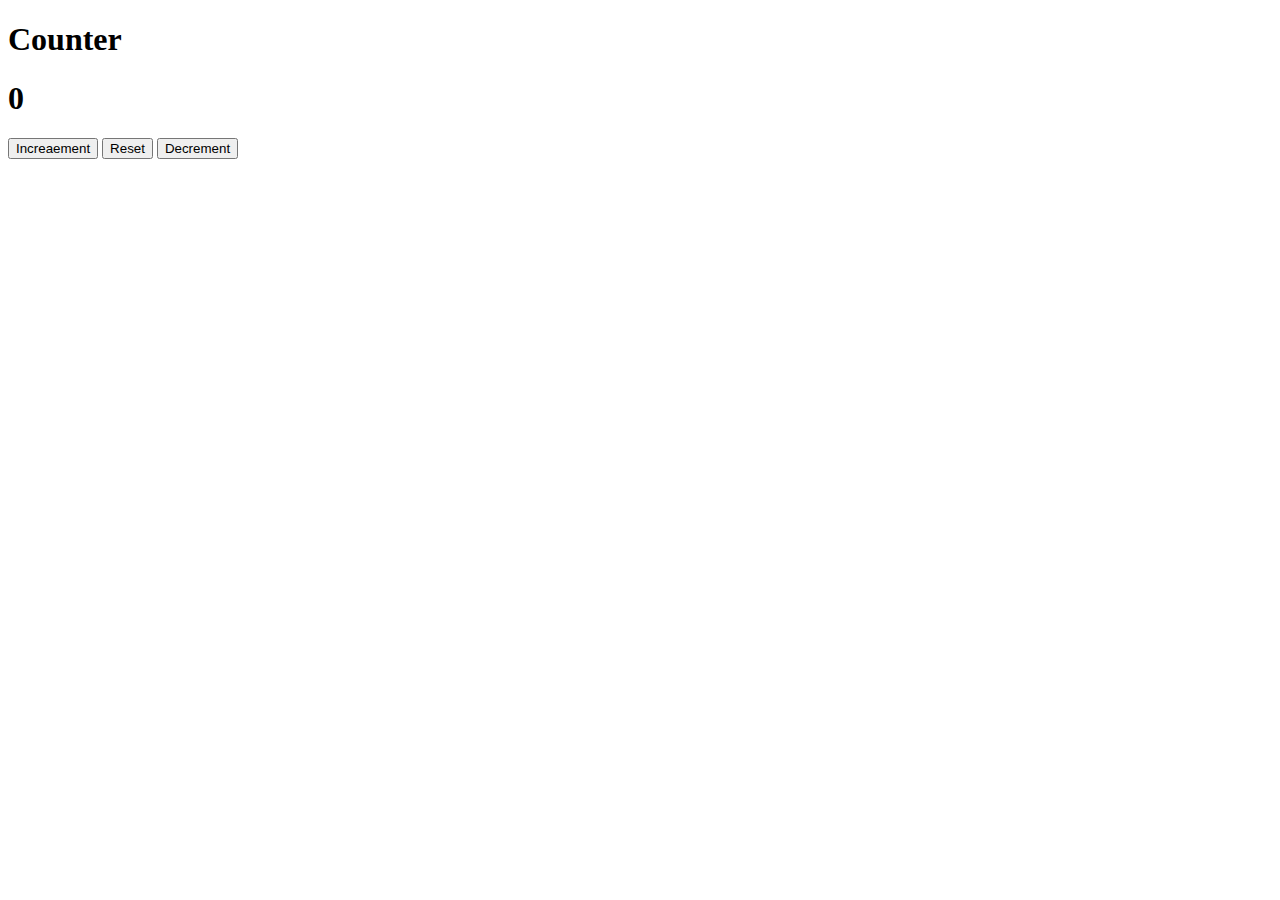
<file: counter/index.html>
<!DOCTYPE html>
<html lang="en">

<head>
    <meta charset="UTF-8">
    <meta name="viewport" content="width=device-width, initial-scale=1.0">
    <title>Document</title>
    <link href="https://cdn.jsdelivr.net/npm/bootstrap@5.3.2/dist/css/bootstrap.min.css" rel="stylesheet"
        integrity="sha384-T3c6CoIi6uLrA9TneNEoa7RxnatzjcDSCmG1MXxSR1GAsXEV/Dwwykc2MPK8M2HN" crossorigin="anonymous">
    <script src="https://cdn.jsdelivr.net/npm/bootstrap@5.3.2/dist/js/bootstrap.bundle.min.js"
        integrity="sha384-C6RzsynM9kWDrMNeT87bh95OGNyZPhcTNXj1NW7RuBCsyN/o0jlpcV8Qyq46cDfL"
        crossorigin="anonymous"></script>
</head>

<body>
    <div class="container mt-4 ">
        <div class="row">
            <div class="col-md-4 offset-4">
                <h1>Counter</h1>
            </div>

        </div>
        <div class="row">
            <div class="col-md-4 offset-4 mt-4">
                <h1 class="offset-1" id="counter">0</h1>
            </div>

        </div>
        <div class="row">
            <div class="col-md-4 offset-3 mt-4">
                <button class="btn btn-primary m-2" id="btn-+">Increaement</button>
                <button class="btn btn-primary m-2" id="btn-0">Reset</button>
                <button class="btn btn-primary m-2" id="btn--">Decrement</button>
            </div>

        </div>
    </div>
    <script>
        var count = 0
  var counter = document.getElementById("counter")
  console.log(counter)
var increment = document.getElementById("btn-+")
console.log(increment)
var Reset = document.getElementById("btn-0")
console.log(Reset)
var Decrement = document.getElementById("btn--")
console.log(Decrement)

increment.addEventListener("click",function(){
    counter.textContent = ++count
    if (count>0) {
                    counter.style.color = "green"
                }
               if(count==0)
               {
                counter.style.color = "black"
               }
})

Decrement.addEventListener("click",function(){
    counter.textContent = --count
    if(count<0) {
                    counter.style.color = "red"
                }
                if(count==0)
               {
                counter.style.color = "black"
               }
})

Reset.addEventListener("click",function(){
   count =0
   counter.textContent=count
   counter.style.color = "black"
})


    </script>
</body>

</html>
</file>
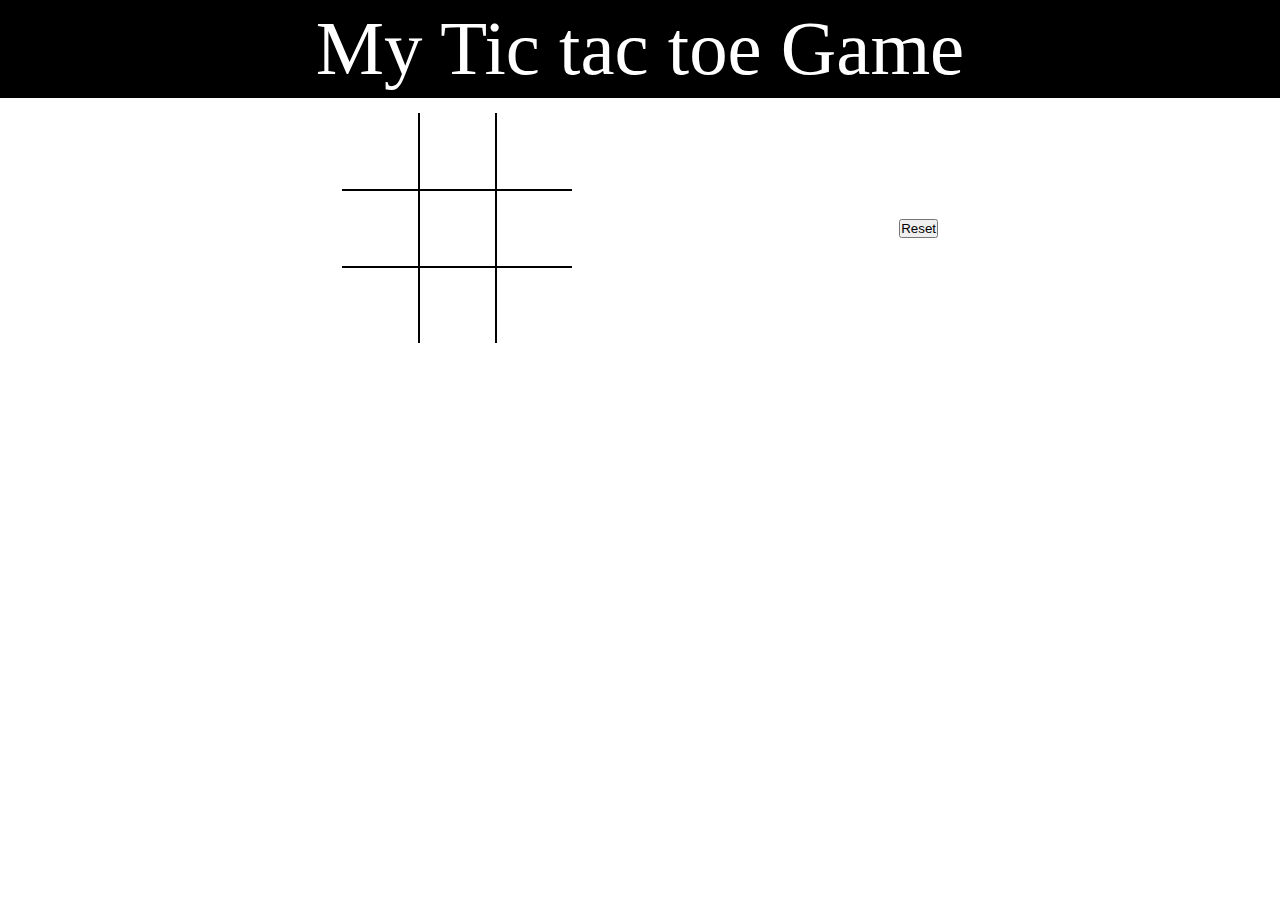
<file: cross round/index.html>
<!DOCTYPE html>
<html lang="en">

<head>
    <meta charset="UTF-8">
    <meta name="viewport" content="width=device-width, initial-scale=1.0">
    <title>Document</title>
</head>
<style>
    * {
        margin: 0;
        padding: 0;
    }

    .container {
        display: flex;
        justify-content: center;
        align-items: center;
        padding: 5px;
        background-color: black;
        color: white;
        font-size: 6vw;
    }

    .container-1 {
        display: flex;
        justify-content: space-evenly;
        align-items: center;
        padding: 5px;
        margin: 10px;

    }

    .cntainer-box {
        display: grid;
        grid-template-columns: repeat(3, 6vw);
        grid-template-rows: repeat(3, 6vw);
    }

    .box {
        border: 0.2px solid black;
        display: flex;
        justify-content: center;
        align-items: center;

    }

    .boxtext {
        font-size: 5vw;
    }

    .box:hover {
        background-color: rgb(199, 178, 219);
    }

    .b-r {
        border-right: 0;
    }

    .b-l {
        border-left: 0;
    }

    .b-t {
        border-top: 0;
    }

    .b-b {
        border-bottom: 0;
    }
</style>

<body>
    <div class="container">
        <p>My Tic tac toe Game</p>
    </div>

    <div class="container-1">
        <div class="cntainer-box">
            <div class="box b-t b-l"><span class="boxtext"></span></div>
            <div class="box b-t"><span class="boxtext"></span></div>
            <div class="box b-t b-r"><span class="boxtext"></span></div>
            <div class="box b-l"><span class="boxtext"></span></div>
            <div class="box"><span class="boxtext"></span></div>
            <div class="box b-r"><span class="boxtext"></span></div>
            <div class="box b-l b-b"><span class="boxtext"></span></div>
            <div class="box b-b"><span class="boxtext"></span></div>
            <div class="box b-b b-r"><span class="boxtext"></span></div>

        </div>
        <div class="game-start">
            <button id="btn-el">Reset</button>
            <div class="game-info"></div>
        </div>
    </div>
    <script>

       var turn = 'X'

       const  change =()=>{
               return turn=='X'?'0':'X'
       }


       const check =()=>{

        let boxtext = document.querySelectorAll('.boxtext')
       var checkwin = [
        [0, 1, 2],
        [3, 4, 5],
        [6, 7, 8],
        [0, 3, 6],
        [1, 4, 7],
        [2, 5, 8],
        [0, 4, 8],
        [2, 4, 6],
    ]

    checkwin.forEach(e=>{
             console.log(e)
             if (boxtext[e[0]].innerText === boxtext[e[1]].innerText && boxtext[e[2]].innerText === boxtext[e[1]].innerText && boxtext[e[0]].innerText !== '') {
            alert('win ' + boxtext[e[0]].innerText)
           }
          
    })
       }

       var boxel = document.querySelectorAll('.box')
       boxel.forEach(element=>{
       
        element.addEventListener('click',()=>{
            let boxtext = element.querySelector('.boxtext')
            console.log(boxtext)
            if(boxtext.innerText === '')
            {
                boxtext.innerText = turn
               
                turn = change()
            }
            check()
        })
       })

        
      var btn_el = document.getElementById('btn-el')
       btn_el.addEventListener('click' , ()=>{
        var boxel = document.querySelectorAll('.boxtext')
       boxel.forEach(element=>{
        element.innerText=""
       })
  
       })
       
    </script>
</body>

</html>
</file>
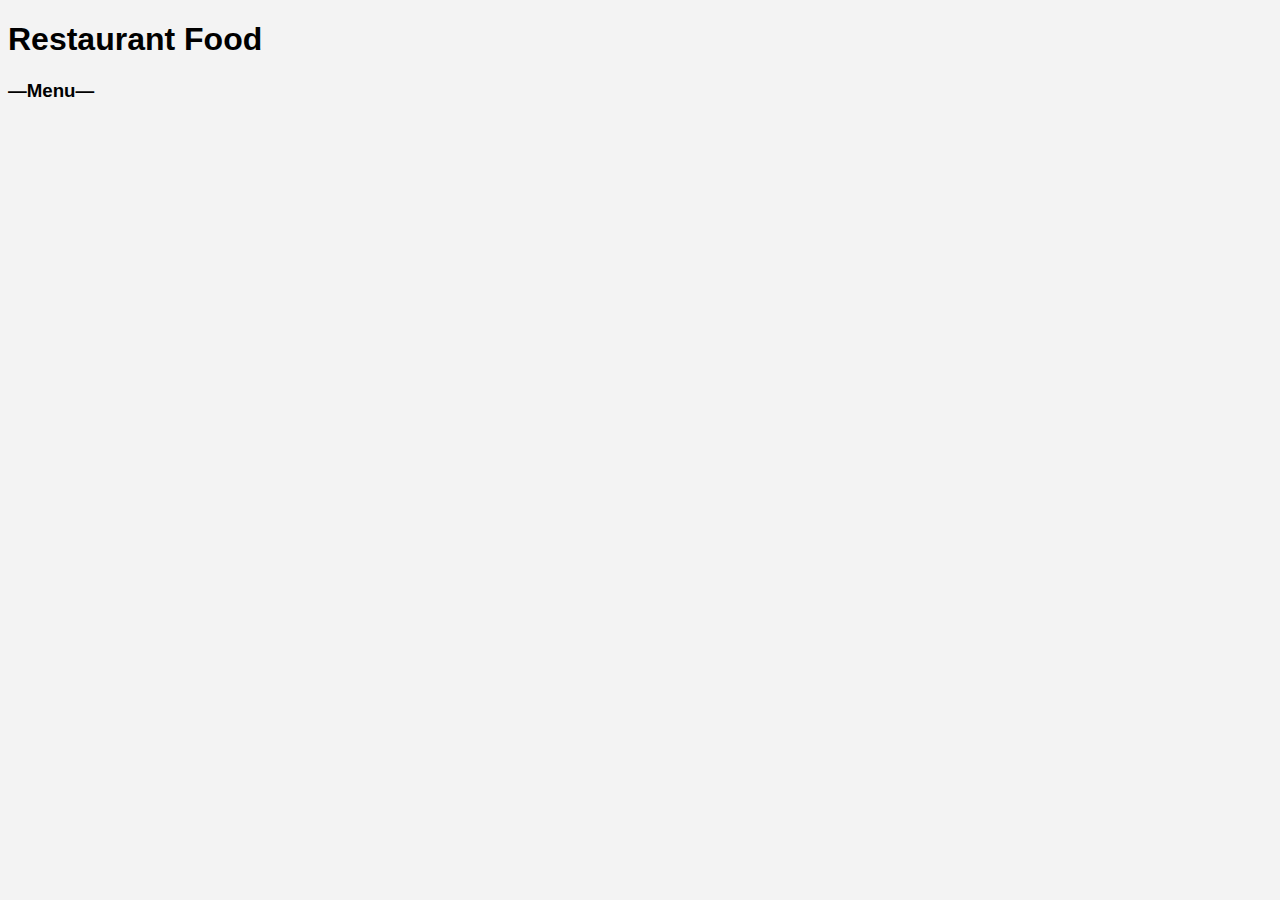
<file: restraunt/index.html>
<!DOCTYPE html>
<html lang="en">
<head>
    <meta charset="UTF-8">
    <meta name="viewport" content="width=device-width, initial-scale=1.0">
    <title>create a restraunt food menu</title>
    <link rel="stylesheet" href="css/my.css">
</head>
<body>
  <div class="Menu" >
    <div class="heading">
        <h1>Restaurant Food</h1>
        <h3>&mdash;Menu&mdash;</h3>
    </div>
  </div> 
</body>
</html>
</file>
<file: restraunt/css/my.css>
body{
    background: #f3f3f3;
    font-family: 'poppins',sans-serif;
}
</file>
